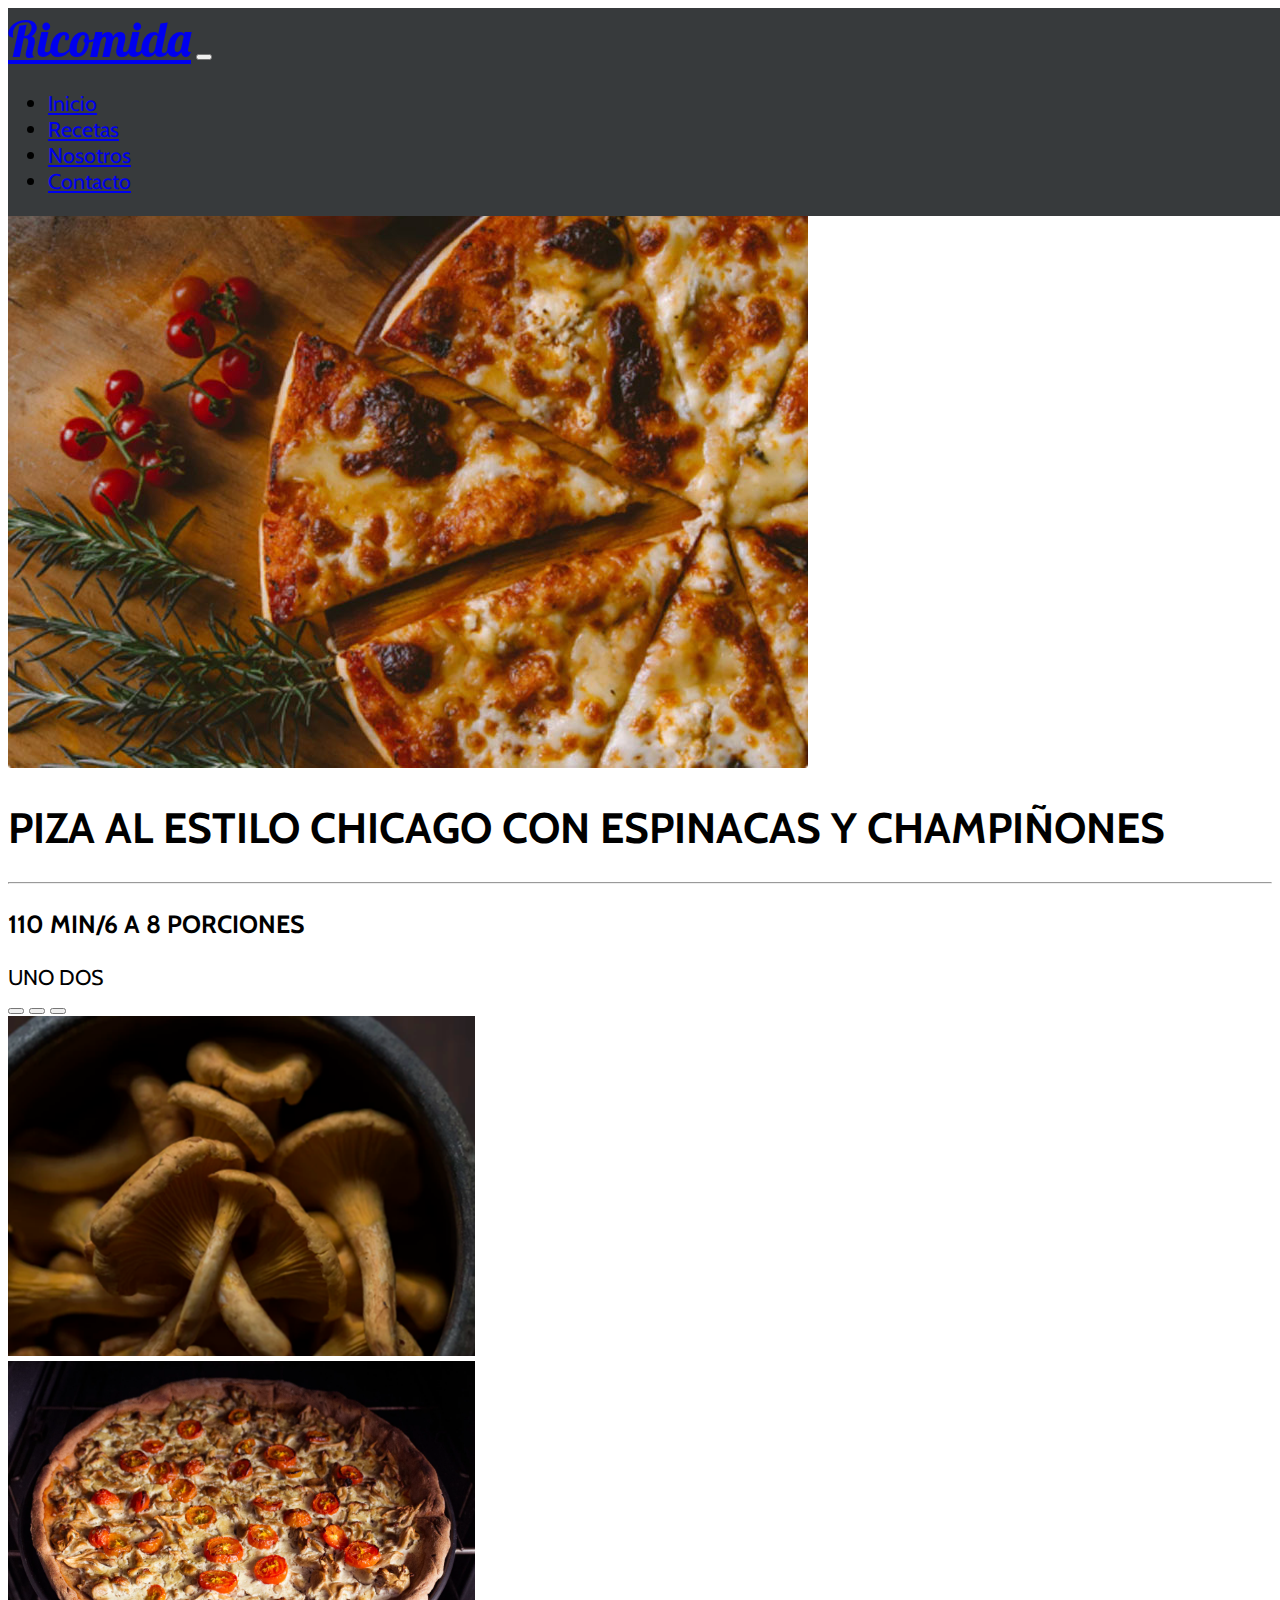
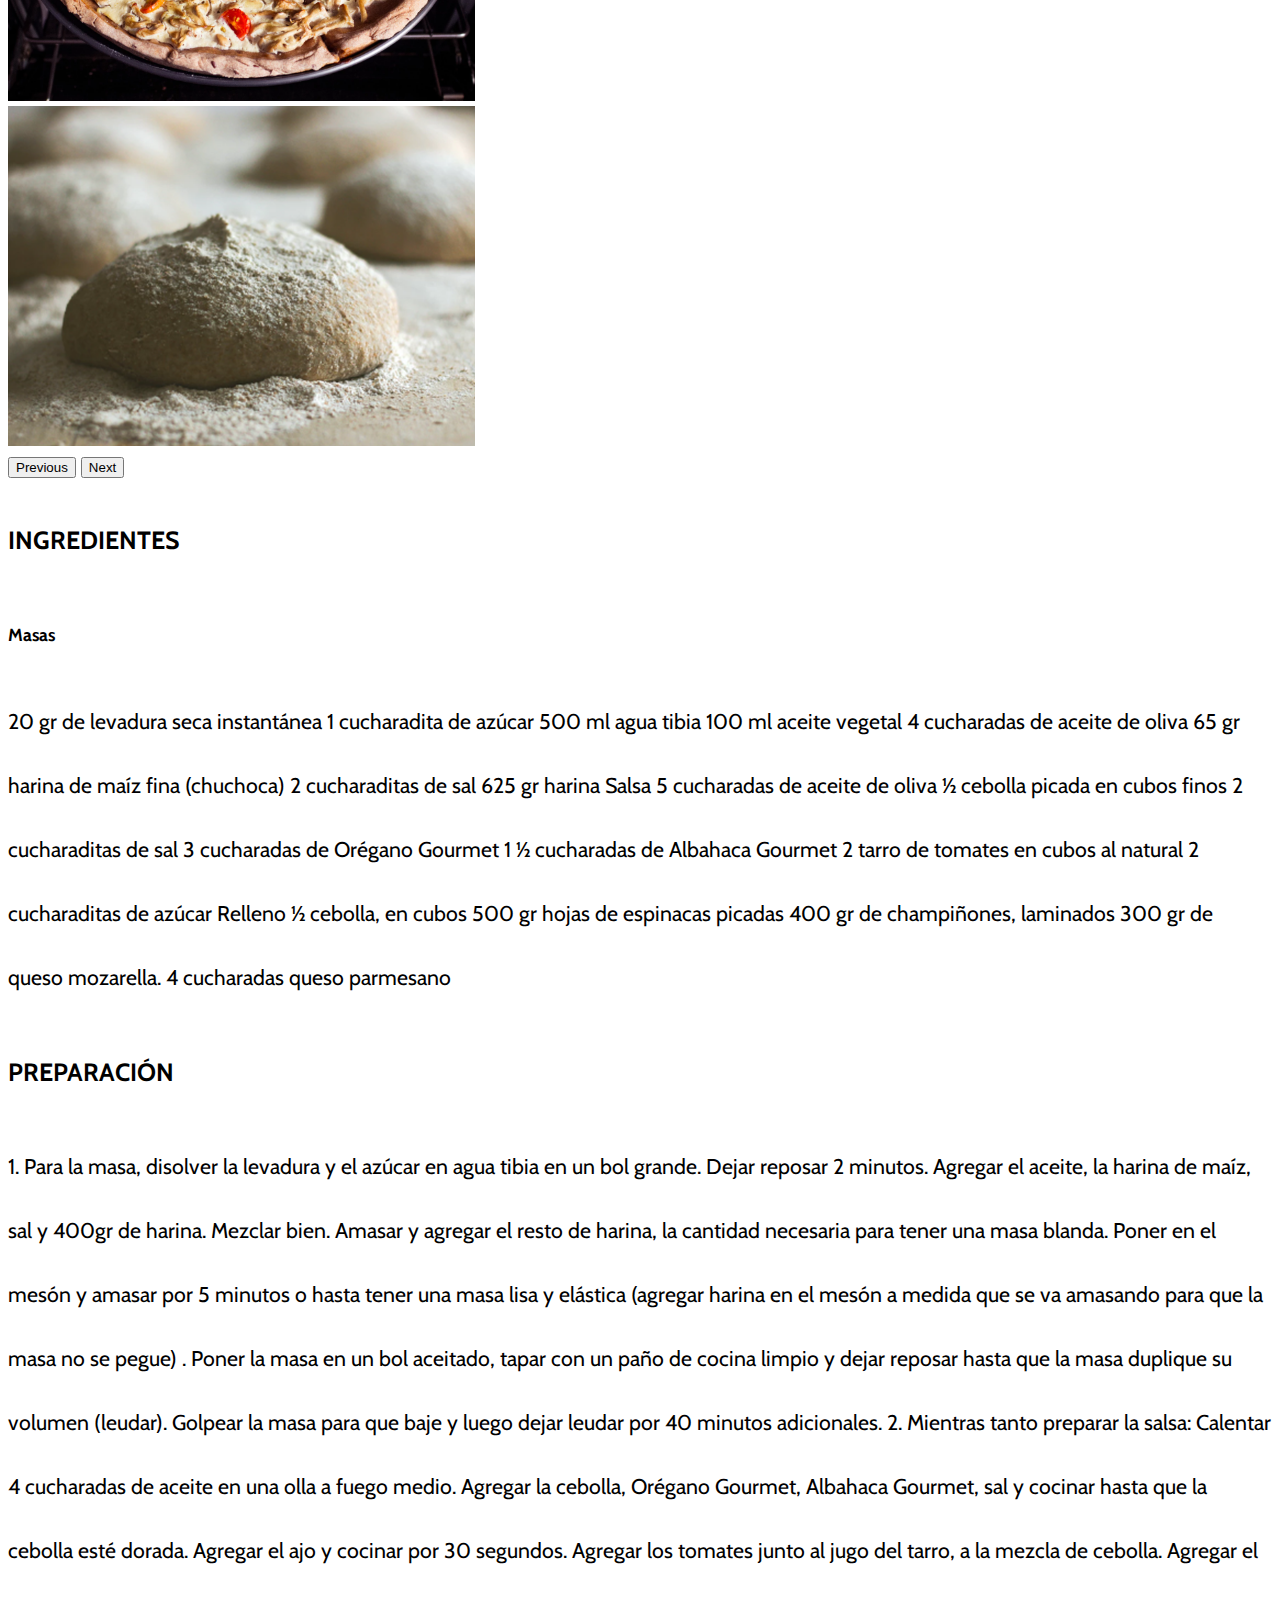
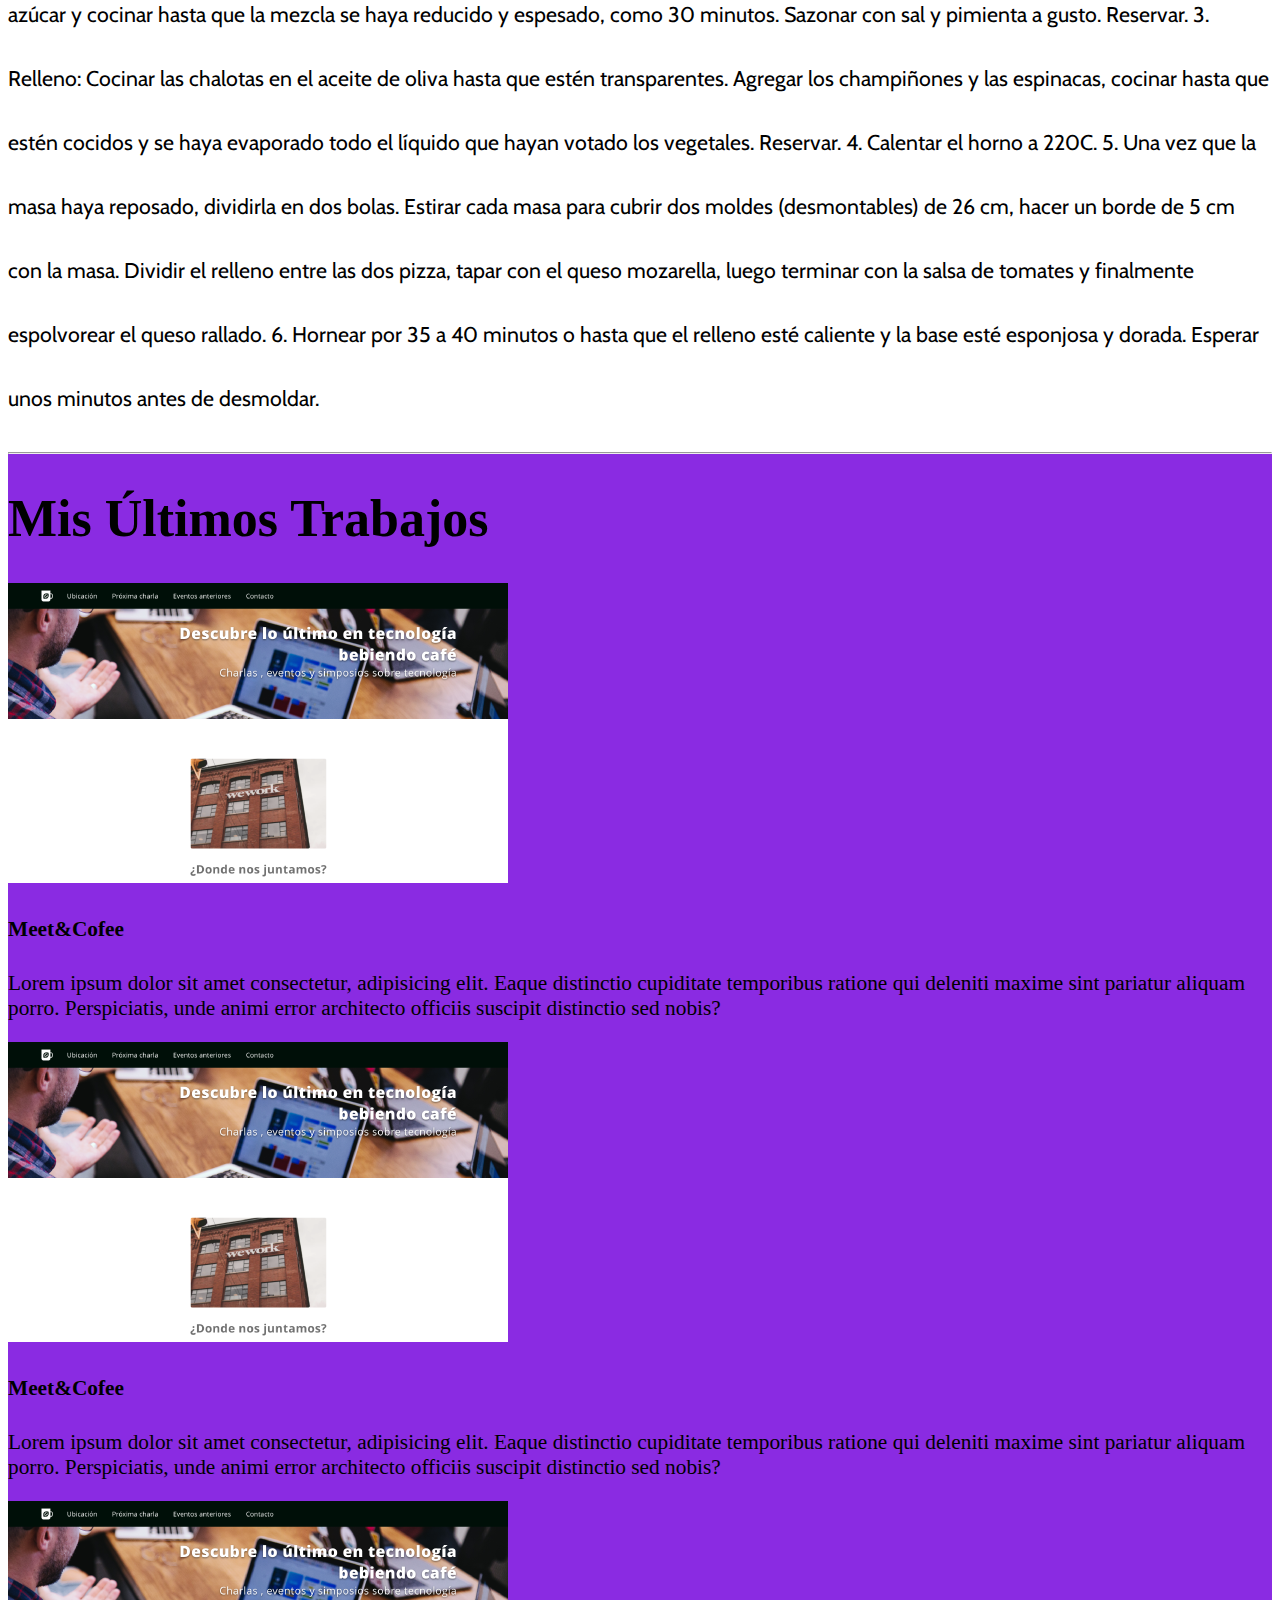
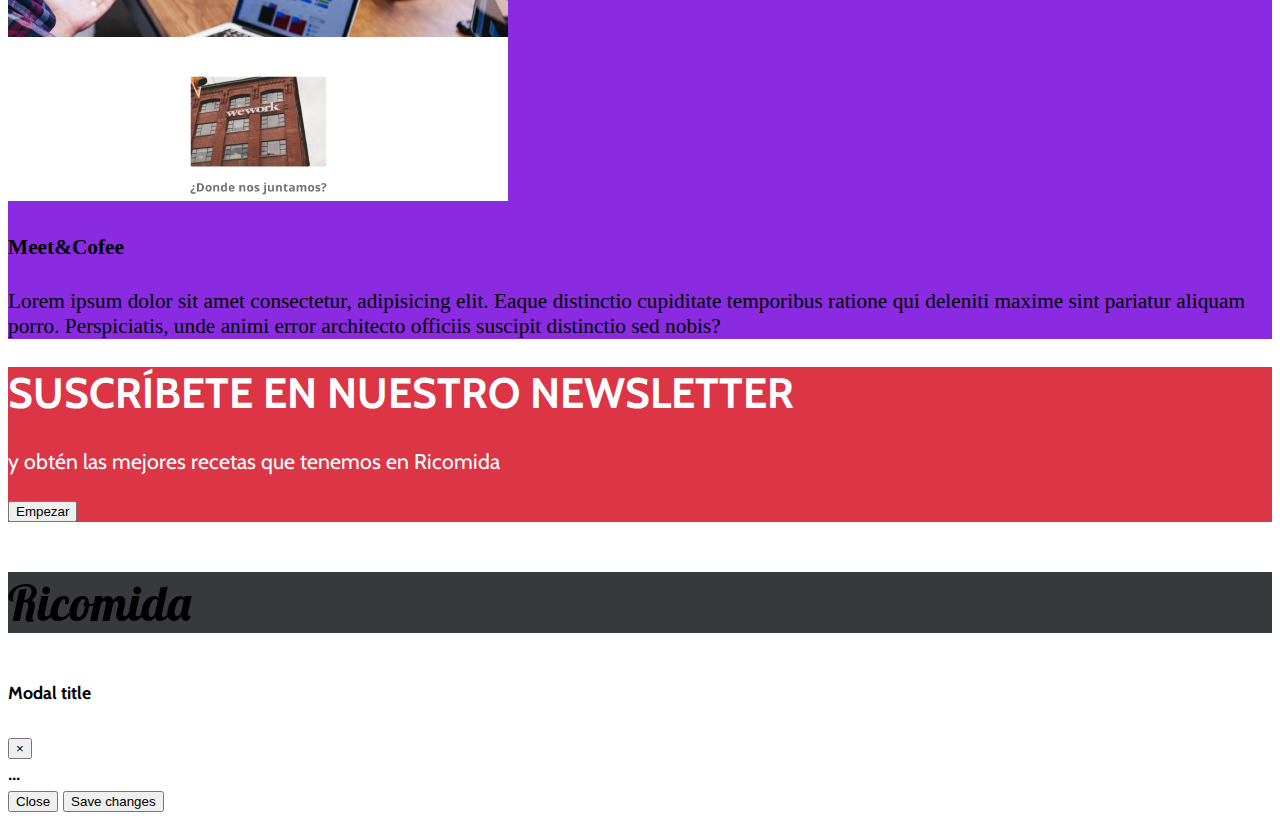
<file: Pre-ricomida.html>
<!DOCTYPE html>
<html lang="en" dir="ltr">
  <head>
    <meta charset="utf-8" />
    <meta name="author" content="Álvaro Olivares" />
    <meta
      name="viewport"
      content="width=device-width,
initial-scale=1.0"
    />
    <title>Ricomida</title>
    <!-- Bootstrap 5.1 CSS -->
    <link
      href="https://cdn.jsdelivr.net/npm/bootstrap@5.1.3/dist/css/bootstrap.min.css"
      rel="stylesheet"
      integrity="sha384-1BmE4kWBq78iYhFldvKuhfTAU6auU8tT94WrHftjDbrCEXSU1oBoqyl2QvZ6jIW3"
      crossorigin="anonymous"
    />
    <!--Google Font: Cabin-Lobster -->
    <link rel="preconnect" href="https://fonts.googleapis.com" />
    <link rel="preconnect" href="https://fonts.gstatic.com" crossorigin />
    <link href="https://fonts.googleapis.com/css2?family=Cabin:wght@400;700&family=Lobster&display=swap"
      rel="stylesheet"
    />
    <!--Font Awesome 5.15.1-->
    <link
      rel="stylesheet"
      href="https://use.fontawesome.com/releases/v5.6.3/css/all.css"
      integrity="sha384-UHRtZLI+pbxtHCWp1t77Bi1L4ZtiqrqD80Kn4Z8NTSRyMA2Fd33n5dQ8lWUE00s/"
      crossorigin="anonymous"
    />

    <!--Mi estilo-->
    <link rel="stylesheet" href="assets/css/style.css" />
  </head>
  <body>
    <!--Navbar agregado-->
 <nav class="navbar navbar-expand-lg navbar-dark">
      <div class="container">
        <a class="navbar-brand" href="#">Ricomida</a>
        <button
          class="navbar-toggler"
          type="button"
          data-toggle="collapse"
          data-target="#navbarNav"
          aria-controls="navbarNav"
          aria-expanded="false"
          aria-label="Toggle navigation"
        >
          <span class="navbar-toggler-icon"></span>
        </button>
        <div class="collapse navbar-collapse text-center" id="navbarNav">
          <ul class="navbar-nav ms-auto mb-2 mb-lg-0">
            <li class="nav-item active">
              <a class="nav-link" href="#"
                >Inicio<span class="sr-only"></span
              ></a>
            </li>
            <li class="nav-item">
              <a class="nav-link" href="#Sobre-Mi">Recetas</a>
            </li>
            <li class="nav-item">
              <a class="nav-link" href="#Experiencia">Nosotros</a>
            </li>
            <li class="nav-item">
              <a class="nav-link" href="#Footer">Contacto</a>
            </li>
          </ul>
        </div>
      </div>
    </nav>

  <!-- textossssss -->
    <section id="primera" class="container">
     
      <div class="row pt-3 mx-3">
        <hr class="opacity-100 w-100 " />
          <div id="principal" class="col-12 col-sm-6">
            <div class="card border-0">
              <img src="assets/img/principal.jpg" class="card-img-top" />
            </div>
          </div>

          <div class="col-12 col-sm-6 mt-3">
           <h1>PIZA AL ESTILO CHICAGO CON ESPINACAS Y CHAMPIÑONES</h1>
          <hr class="opacity-100 w-100 " />
            <H3>110 MIN/6 A 8 PORCIONES</H3>
              <Btn>UNO</Btn>
              <Btn>DOS</Btn>
        </div>
      </div>
      </div>
    </section>

<!-- carrusel -->

<div id="carouselExampleIndicators" class="carousel slide" data-bs-ride="carousel">
  <div class="carousel-indicators">
    <button type="button" data-bs-target="#carouselExampleIndicators" data-bs-slide-to="0" class="active" aria-current="true" aria-label="Slide 1"></button>
    <button type="button" data-bs-target="#carouselExampleIndicators" data-bs-slide-to="1" aria-label="Slide 2"></button>
    <button type="button" data-bs-target="#carouselExampleIndicators" data-bs-slide-to="2" aria-label="Slide 3"></button>
  </div>
  <div class="carousel-inner">
    <div class="carousel-item active">
      <img src="./assets/img/slider-1.png" class="d-block w-100" alt="...">
    </div>
    <div class="carousel-item">
      <img src="./assets/img/slider-2.png" class="d-block w-100" alt="...">
    </div>
    <div class="carousel-item">
      <img src="./assets/img/slider-3.png" class="d-block w-100" alt="...">
    </div>
  </div>
  <button class="carousel-control-prev" type="button" data-bs-target="#carouselExampleIndicators" data-bs-slide="prev">
    <span class="carousel-control-prev-icon" aria-hidden="true"></span>
    <span class="visually-hidden">Previous</span>
  </button>
  <button class="carousel-control-next" type="button" data-bs-target="#carouselExampleIndicators" data-bs-slide="next">
    <span class="carousel-control-next-icon" aria-hidden="true"></span>
    <span class="visually-hidden">Next</span>
  </button>
</div>

    <!-- textossssss -->
    <section id="Sobre-Mi" class="container">
     <div class="row pt-3 mx-3 mt-5">
        <div class="col-12 col-sm-6">
          <h3>INGREDIENTES</h3>
          <h5>Masas</h5>
          <p>
             20 gr de levadura seca instantánea 1 cucharadita de azúcar 500 ml agua tibia 100 ml aceite vegetal 4 cucharadas de aceite de oliva 65 gr harina de maíz fina (chuchoca) 2 cucharaditas de sal 625 gr harina Salsa 5 cucharadas de aceite de oliva ½ cebolla picada en cubos finos 2 cucharaditas de sal 3 cucharadas de Orégano Gourmet 1 ½ cucharadas de Albahaca Gourmet 2 tarro de tomates en cubos al natural 2 cucharaditas de azúcar Relleno ½ cebolla, en cubos 500 gr hojas de espinacas picadas 400 gr de champiñones, laminados 300 gr de queso mozarella. 4 cucharadas queso parmesano


            
          </p>
        </div>
        <div class="col-12 col-sm-6">
          <h3>PREPARACIÓN</h3>
          <p>
            1. Para la masa, disolver la levadura y el azúcar en agua tibia en un bol grande. Dejar reposar 2 minutos. Agregar el aceite, la harina de maíz, sal y 400gr de harina. Mezclar bien. Amasar y agregar el resto de harina, la cantidad necesaria para tener una masa blanda. Poner en el mesón y amasar por 5 minutos o hasta tener una masa lisa y elástica (agregar harina en el mesón a medida que se va amasando para que la masa no se pegue) . Poner la masa en un bol aceitado, tapar con un paño de cocina limpio y dejar reposar hasta que la masa duplique su volumen (leudar). Golpear la masa para que baje y luego dejar leudar por 40 minutos adicionales. 2. Mientras tanto preparar la salsa: Calentar 4 cucharadas de aceite en una olla a fuego medio. Agregar la cebolla, Orégano Gourmet, Albahaca Gourmet, sal y cocinar hasta que la cebolla esté dorada. Agregar el ajo y cocinar por 30 segundos. Agregar los tomates junto al jugo del tarro, a la mezcla de cebolla. Agregar el azúcar y cocinar hasta que la mezcla se haya reducido y espesado, como 30 minutos. Sazonar con sal y pimienta a gusto. Reservar. 3. Relleno: Cocinar las chalotas en el aceite de oliva hasta que estén transparentes. Agregar los champiñones y las espinacas, cocinar hasta que estén cocidos y se haya evaporado todo el líquido que hayan votado los vegetales. Reservar. 4. Calentar el horno a 220C. 5. Una vez que la masa haya reposado, dividirla en dos bolas. Estirar cada masa para cubrir dos moldes (desmontables) de 26 cm, hacer un borde de 5 cm con la masa. Dividir el relleno entre las dos pizza, tapar con el queso mozarella, luego terminar con la salsa de tomates y finalmente espolvorear el queso rallado. 6. Hornear por 35 a 40 minutos o hasta que el relleno esté caliente y la base esté esponjosa y dorada. Esperar unos minutos antes de desmoldar.
          </p>
        </div>
      </div>
    </section>

      <section id="Trabajos" class="py-5">
      <div>
          <hr class="bg-white opacity-100 mx-auto w-100" />
        <h1 class="fw-bold text-center text-uppercase mt-2 text-white">
          Mis Últimos Trabajos
        </h1>
      
      </div>
      <div class="container">
        <div class="row">
          <div class="col-12 col-sm-4 my-3">
            <div
              class="card border-0"
              data-toggle="modal"
              data-target="#exampleModal"
            >
              <img src="assets/imgPorta/meet_coffee.png" class="card-img-top" />
              <div class="card-body">
                <h4 class="card-title">Meet&Cofee</h4>
                <p class="card-text fw-light">
                  Lorem ipsum dolor sit amet consectetur, adipisicing elit.
                  Eaque distinctio cupiditate temporibus ratione qui deleniti
                  maxime sint pariatur aliquam porro. Perspiciatis, unde animi
                  error architecto officiis suscipit distinctio sed nobis?
                </p>
              </div>
            </div>
          </div>
          <div class="col-12 col-sm-4 my-3">
            <div class="card border-0">
              <img src="assets/imgPorta/meet_coffee.png" class="card-img-top" />
              <div class="card-body">
                <h4 class="card-title">Meet&Cofee</h4>
                <p class="card-text fw-light">
                  Lorem ipsum dolor sit amet consectetur, adipisicing elit.
                  Eaque distinctio cupiditate temporibus ratione qui deleniti
                  maxime sint pariatur aliquam porro. Perspiciatis, unde animi
                  error architecto officiis suscipit distinctio sed nobis?
                </p>
              </div>
            </div>
          </div>
          <div class="col-12 col-sm-4 my-3">
            <div class="card border-0">
              <img src="assets/imgPorta/meet_coffee.png" class="card-img-top" />
              <div class="card-body">
                <h4 class="card-title">Meet&Cofee</h4>
                <p class="card-text fw-light">
                  Lorem ipsum dolor sit amet consectetur, adipisicing elit.
                  Eaque distinctio cupiditate temporibus ratione qui deleniti
                  maxime sint pariatur aliquam porro. Perspiciatis, unde animi
                  error architecto officiis suscipit distinctio sed nobis?
                </p>
              </div>
            </div>
          </div>
        </div>
      </div>
    </section>
<!-- contacto -->
    <section id="Contacto" class="container-fluid text-center py-5">
      <div class="mb-5">
        <h1 class="fw-bold text-uppercase">SUSCRÍBETE EN NUESTRO NEWSLETTER</h1>
      </div>
      <div>
        <p>y obtén las mejores recetas que tenemos en Ricomida</p>
        <a target="_blank" href="https://bkdjpwzc1r9.typeform.com/to/P1fiivzk">
          <button class="btn bg-secondary text-white">Empezar</button>
        </a>
      </div>
    </section>

    <footer id="Footer" class="text-center text-white py-5">
      <div class="row">
        <div class="col-12 col-sm-6">
          <p>Ricomida</p>
        </div>
      </div>
    </footer>

    <!-- Modal -->
    <div
      class="modal fade"
      id="exampleModal"
      tabindex="-1"
      role="dialog"
      aria-labelledby="exampleModalLabel"
      aria-hidden="true"
    >
      <div class="modal-dialog" role="document">
        <div class="modal-content">
          <div class="modal-header">
            <h5 class="modal-title" id="exampleModalLabel">Modal title</h5>
            <button
              type="button"
              class="close"
              data-dismiss="modal"
              aria-label="Close"
            >
              <span aria-hidden="true">&times;</span>
            </button>
          </div>
          <div class="modal-body">...</div>
          <div class="modal-footer">
            <button
              type="button"
              class="btn btn-secondary"
              data-dismiss="modal"
            >
              Close
            </button>
            <button type="button" class="btn btn-primary">Save changes</button>
          </div>
        </div>
      </div>
    </div>

    <script
      src="https://cdn.jsdelivr.net/npm/bootstrap@5.1.3/dist/js/bootstrap.bundle.min.js"
      integrity="sha384-ka7Sk0Gln4gmtz2MlQnikT1wXgYsOg+OMhuP+IlRH9sENBO0LRn5q+8nbTov4+1p"
      crossorigin="anonymous"
    ></script>

    <script
      src="https://code.jquery.com/jquery-3.6.0.js"
      integrity="sha256-H+K7U5CnXl1h5ywQfKtSj8PCmoN9aaq30gDh27Xc0jk="
      crossorigin="anonymous"
    ></script>

    <script src="assets/js/scripts.js"></script>
  </body>
</html>
</file>
<file: assets/css/style.css>
html {
  scroll-behavior: auto !important;
}
/* Navbar */
body {
  font-family: "Cabin", sans-serif;
  font-size: 16pt;
}
.navbar {
  background-color: #373a3c;
  position: fixed;
  width: 100vw;
  z-index: 1;
}

.navbar-brand {
  font-family: "Lobster", cursive;
  font-size: 37pt;
  font-weight: 400;
}
#primera {
  padding-top: 100px;
}
#principal{
  padding: 0;
}



/* contacto */
#Contacto{
  background-color: #DC3545;
  color: white;
}


/* footer */
Footer {
  background-color: #373a3c;
  font-family: "Lobster", cursive;
  font-size: 37pt;
  font-weight: 400;
}


/* sobre mi */
#Sobre-Mi {
  line-height: 3;
}
/* Mi experiencia */
#Experiencia div h1 {
  font-family: "Courier New", Courier, monospace;
  font-size: 52px;
}

#Experiencia i {
  color: blueviolet;
}

#Experiencia div:last-child article h4:first-child {
  font-family: "Oswald";
}

#Experiencia div:last-child article h4:last-child {
  font-family: "Open Sans";
  font-weight: 300;
}

/* mis trabajos */
#Trabajos {
  background-color: blueviolet;
  font-family: "Oswald";
}

#Trabajos h1 {
  font-size: 52px;
}

/* contacto */


/* 

.navbar, form{
    background-color: #28a745;
    padding: 0 20px;
}


.titulo-form {
  padding: 20px;
}
.card-text {
  margin: 0;
}
.descuento{
  color: green;
  padding: 10px.;
}

.precios{
  display: flex;
  display: row;
  justify-content: flex-end;
  padding: 10px;
  align-items: baseline;
}
.descuento{
  padding: 0 10px;
  font-size: 21px;
}
.titulo-form {
  display: flex;
  justify-content:center;
  color: #fff;
}
.boton {
  display: flex;
  justify-content:center;
  color: #fff;
  padding: 10px 10px 30px 10px;
}

.btn{
  padding: 5px 30px;
}
.plom{
  color: #707070;
}

 */
</file>
